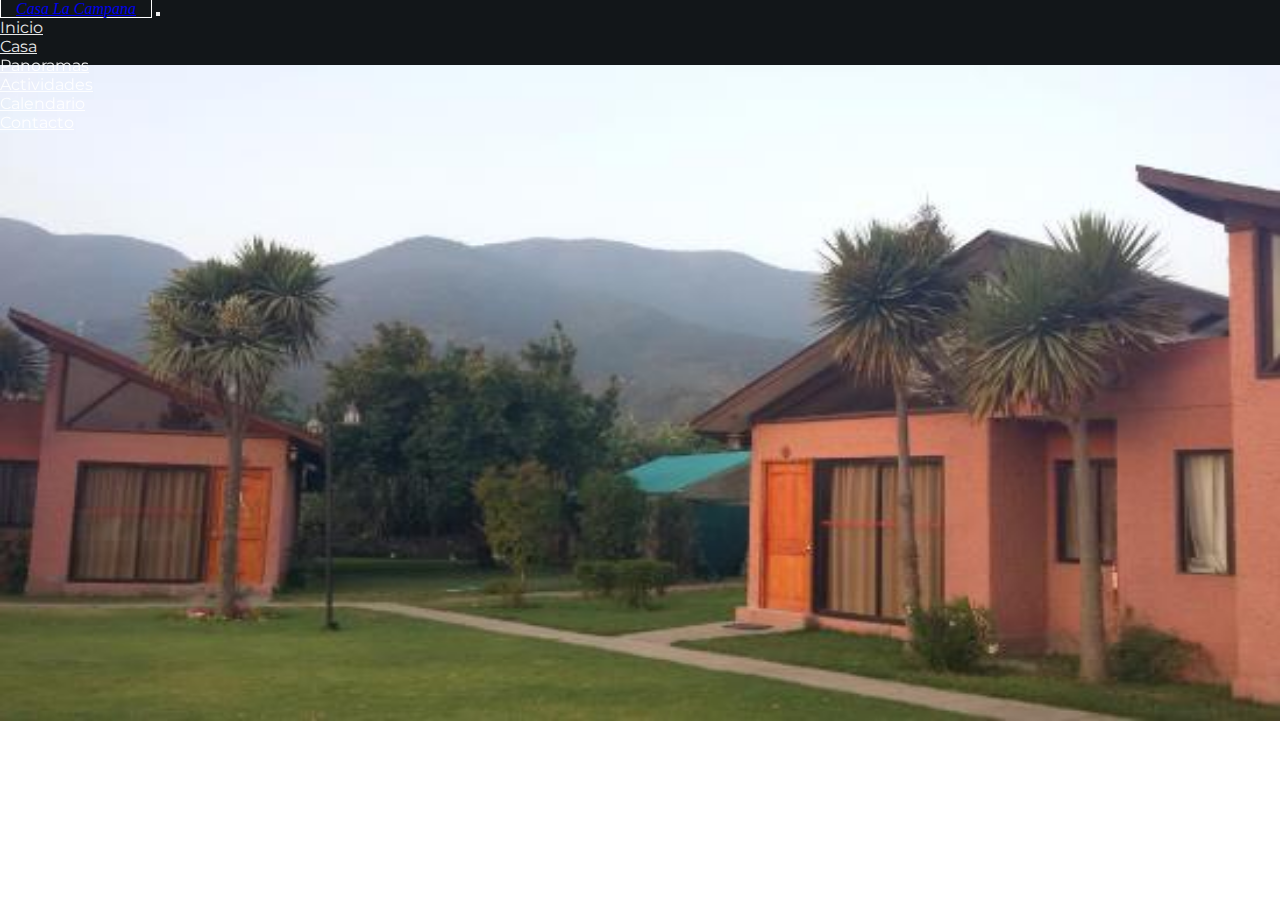
<file: index.html>
<!DOCTYPE html>
<html lang="en" dir="ltr">
  <head>
    <meta charset="utf-8">
    <meta name="viewport" content="width=device-width, initial-scale=1.0">
    <link href="https://cdn.jsdelivr.net/npm/bootstrap@5.0.2/dist/css/bootstrap.min.css" rel="stylesheet" integrity="sha384-EVSTQN3/azprG1Anm3QDgpJLIm9Nao0Yz1ztcQTwFspd3yD65VohhpuuCOmLASjC" crossorigin="anonymous">
    <link rel="stylesheet" href="https://pro.fontawesome.com/releases/v5.10.0/css/all.css" integrity="sha384-AYmEC3Yw5cVb3ZcuHtOA93w35dYTsvhLPVnYs9eStHfGJvOvKxVfELGroGkvsg+p" crossorigin="anonymous"/>
    <link href="https://fonts.googleapis.com/css2?family=Montserrat:wght@300;400;700;900&display=swap" rel="stylesheet">
    <link rel="stylesheet" href="assets\css\main.css">
    <title>Casa La Campana</title>
  </head>

  <body>

    <nav class="navbar navbar-expand-sm navbar-dark navbar-custom">
      <div class="container-fluid">
        <a class="navbar-brand" href="#"><i class="fas fa-mountain"> Casa La Campana</i></a>
        <button class="navbar-toggler" type="button" data-bs-toggle="collapse" data-bs-target="#navbarNav" aria-controls="navbarNav" aria-expanded="false" aria-label="Toggle navigation">
          <span class="navbar-toggler-icon"></span>
        </button>
        <section class="nav_links">
          <div class="collapse navbar-collapse" id="navbarNav">
            <ul class="navbar-nav">
              <li class="nav-item">
                <a class="nav-link active" aria-current="page" href="index.html">Inicio</a>
              </li>
              <li class="nav-item">
                <a class="nav-link" href="casa.html">Casa</a>
              </li>
              <li class="nav-item">
                <a class="nav-link disabled" href="#">Panoramas</a>
              </li>
              <li class="nav-item">
                <a class="nav-link disabled" href="#" tabindex="-1" aria-disabled="true">Actividades</a>
              </li>
              <li class="nav-item">
                <a class="nav-link disabled" href="#">Calendario</a>
              </li>
              <li class="nav-item">
                <a class="nav-link" href="contacto.html">Contacto</a>
              </li>
            </ul>
          </div>
        </section>
      </div>
    </nav>

<!-- MAIN -->
  <main class="landing">
    <img src="assets\img\c3.jpg" alt="casa">
  </main>


  <script src="https://cdn.jsdelivr.net/npm/@popperjs/core@2.9.2/dist/umd/popper.min.js" integrity="sha384-IQsoLXl5PILFhosVNubq5LC7Qb9DXgDA9i+tQ8Zj3iwWAwPtgFTxbJ8NT4GN1R8p" crossorigin="anonymous"></script>
  <script src="https://cdn.jsdelivr.net/npm/bootstrap@5.0.2/dist/js/bootstrap.min.js" integrity="sha384-cVKIPhGWiC2Al4u+LWgxfKTRIcfu0JTxR+EQDz/bgldoEyl4H0zUF0QKbrJ0EcQF" crossorigin="anonymous"></script>
  </body>
</html>
</file>
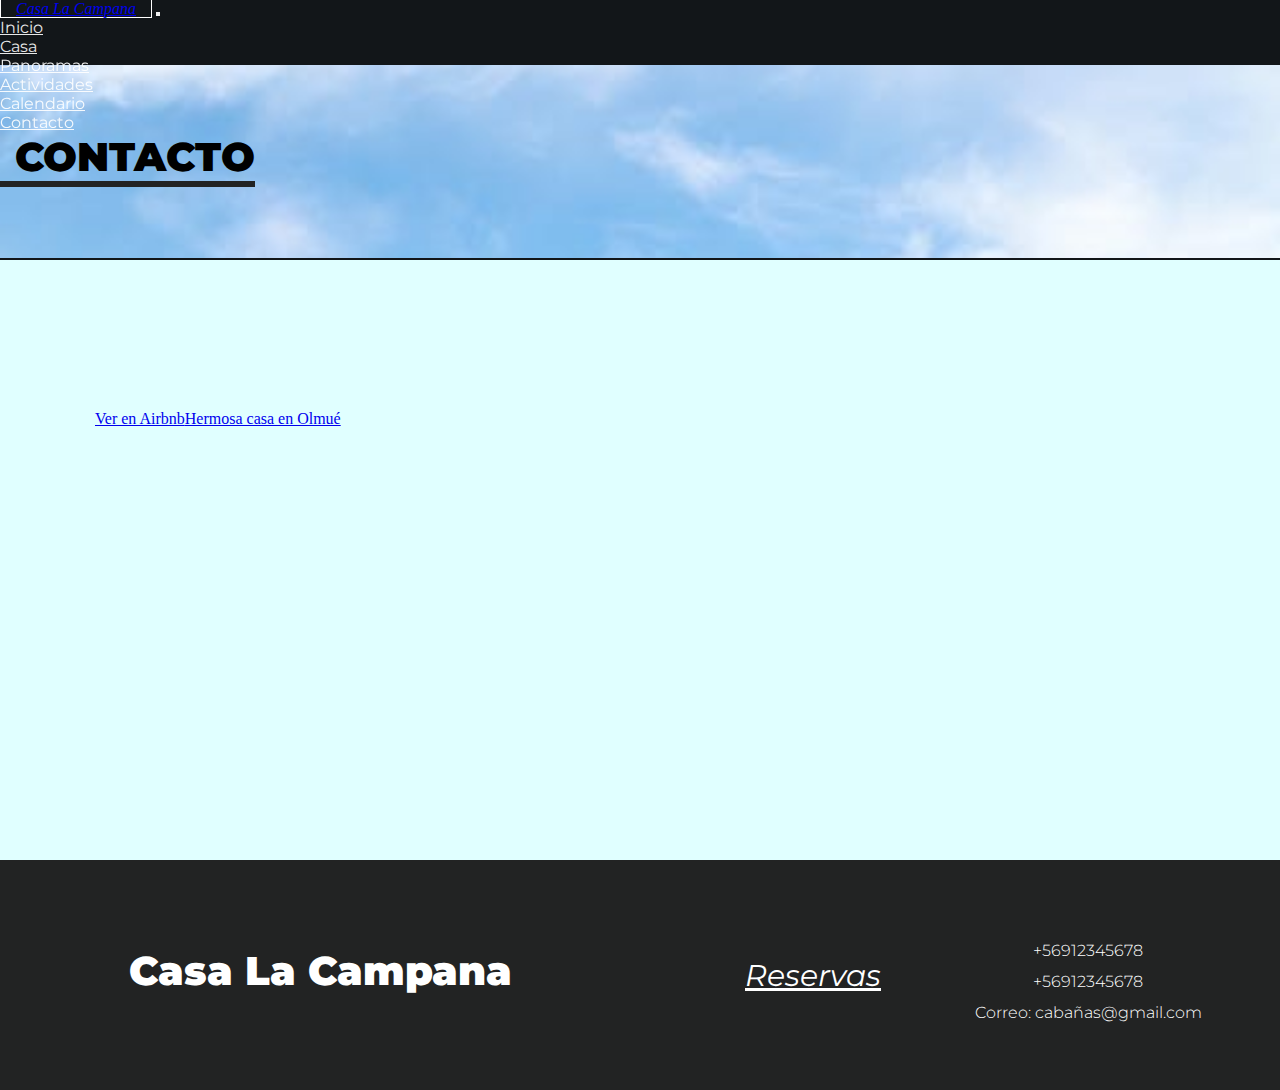
<file: contacto.html>
<!DOCTYPE html>
<html lang="en" dir="ltr">
<head>
  <meta charset="utf-8">
  <meta name="viewport" content="width=device-width, initial-scale=1.0">
  <link href="https://cdn.jsdelivr.net/npm/bootstrap@5.0.2/dist/css/bootstrap.min.css" rel="stylesheet" integrity="sha384-EVSTQN3/azprG1Anm3QDgpJLIm9Nao0Yz1ztcQTwFspd3yD65VohhpuuCOmLASjC" crossorigin="anonymous">
  <link rel="stylesheet" href="https://pro.fontawesome.com/releases/v5.10.0/css/all.css" integrity="sha384-AYmEC3Yw5cVb3ZcuHtOA93w35dYTsvhLPVnYs9eStHfGJvOvKxVfELGroGkvsg+p" crossorigin="anonymous"/>
  <link href="https://fonts.googleapis.com/css2?family=Montserrat:wght@300;400;700;900&display=swap" rel="stylesheet">
  <link rel="stylesheet" href="assets\css\main.css">
  <title>Casa La Campana - Casa</title>
</head>
  <body>
<!-- navbar -->
    <nav class="navbar navbar-expand-sm navbar-dark navbar-custom">
      <div class="container-fluid">
        <a class="navbar-brand" href="#"><i class="fas fa-mountain"> Casa La Campana</i></a>
        <button class="navbar-toggler" type="button" data-bs-toggle="collapse" data-bs-target="#navbarNav" aria-controls="navbarNav" aria-expanded="false" aria-label="Toggle navigation">
          <span class="navbar-toggler-icon"></span>
        </button>
        <section class="nav_links">
          <div class="collapse navbar-collapse" id="navbarNav">
            <ul class="navbar-nav">
              <li class="nav-item">
                <a class="nav-link active" aria-current="page" href="index.html">Inicio</a>
              </li>
              <li class="nav-item">
                <a class="nav-link" href="casa.html">Casa</a>
              </li>
              <li class="nav-item">
                <a class="nav-link disabled" href="#">Panoramas</a>
              </li>
              <li class="nav-item">
                <a class="nav-link disabled" href="#" tabindex="-1" aria-disabled="true">Actividades</a>
              </li>
              <li class="nav-item">
                <a class="nav-link disabled" href="#">Calendario</a>
              </li>
              <li class="nav-item">
                <a class="nav-link" href="contacto.html">Contacto</a>
              </li>
            </ul>
          </div>
        </section>
      </div>
    </nav>

<!-- banner -->
<section class="banner">
  <h1 class="banner_title">CONTACTO</h1>
</section>

<!-- main -->

<main class="contacto">
  <section class="airbnb">
    <div class="airbnb-embed-frame" data-id="52111910" data-view="home" style="width:450px;height:300px;margin:auto"><a href="https://es-l.airbnb.com/rooms/52111910?guests=1&amp;adults=1&amp;s=66&amp;unique_share_id=418ce956-ee30-4fb2-a24f-b79ec3830dfd&amp;source=embed_widget">Ver en Airbnb</a><a href="https://es-l.airbnb.com/rooms/52111910?guests=1&amp;adults=1&amp;s=66&amp;unique_share_id=418ce956-ee30-4fb2-a24f-b79ec3830dfd&amp;source=embed_widget" rel="nofollow">Hermosa casa en Olmué</a><script async="" src="https://es-l.airbnb.com/embeddable/airbnb_jssdk"></script></div>
  </section>
  <section  class="map">
    <iframe src="https://www.google.com/maps/embed?pb=!1m18!1m12!1m3!1d3346.310451525645!2d-71.1829036349645!3d-32.99558973090656!2m3!1f0!2f0!3f0!3m2!1i1024!2i768!4f13.1!3m3!1m2!1s0x96882b30a1d90dad%3A0xe59900aaed3a6c4!2sParque%20Teniente%20Merino%2C%20Olmu%C3%A9%2C%20Valpara%C3%ADso!5e0!3m2!1ses-419!2scl!4v1631562942966!5m2!1ses-419!2scl" width="400" height="300" style="border:0;" allowfullscreen="" loading="lazy"></iframe>
  </section>
</main>

<!-- footer -->
<footer class="footer">
<section class="footer_logo">
  <i class="fas fa-leaf fa-4x"></i>
  <h2 class="footer_logo_title">Casa La Campana</h2>
  <section class="footer_logo_rrss">
    <i class="fab fa-facebook fa-2x"></i>
    <i class="fab fa-instagram fa-2x"></i>
    <a target="_blank" href="https://es-l.airbnb.com/rooms/52111910?guests=1&adults=1&s=67&unique_share_id=08a32549-9d60-4ee1-8407-3470efdc5368"><i class="fab fa-airbnb fa-2x"></i></a>
  </section>
</section>
<section class="footer_reserva">
  <h4 class="footer_reservas_title">Reservas</h4>
  <i class="fas fa-arrow-right fa-2x"></i>
</section>
<section class="footer_datos">
  <i class="fab fa-whatsapp fa-2x"></i>
  <p class="footer_datos__text">+56912345678</p>
  <i class="fas fa-phone fa-2x"></i>
  <p class="footer_datos__text">+56912345678</p>
  <i class="far fa-envelope fa-2x"></i>
  <p class="footer_datos__text">Correo: cabañas@gmail.com</p>
</section>
</footer>


    <script src="https://cdn.jsdelivr.net/npm/@popperjs/core@2.9.2/dist/umd/popper.min.js" integrity="sha384-IQsoLXl5PILFhosVNubq5LC7Qb9DXgDA9i+tQ8Zj3iwWAwPtgFTxbJ8NT4GN1R8p" crossorigin="anonymous"></script>
    <script src="https://cdn.jsdelivr.net/npm/bootstrap@5.0.2/dist/js/bootstrap.min.js" integrity="sha384-cVKIPhGWiC2Al4u+LWgxfKTRIcfu0JTxR+EQDz/bgldoEyl4H0zUF0QKbrJ0EcQF" crossorigin="anonymous"></script>
  </body>
</html>
</file>
